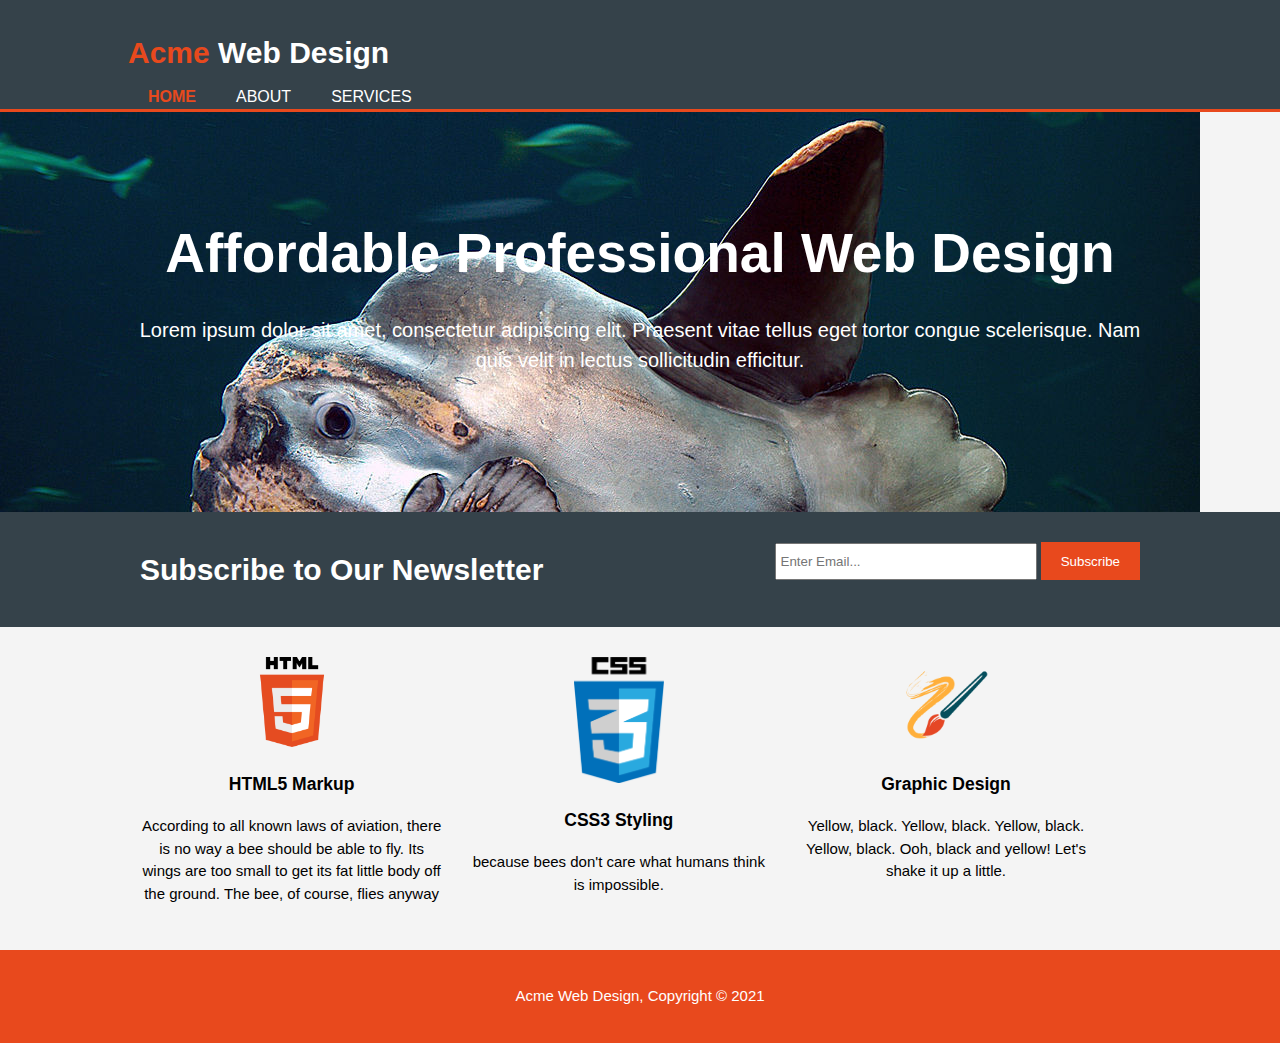
<file: A2-HTML-Responsive-Website/index.html>
<!DOCTYPE html>
    <html>
    <head>
       
     <meta charset="utf-8">
     <meta name="viewport" content="width=device-width">
     <meta name="description" content="web design, affordable and professional web design">
     <meta name="keyword" content="web design, affordable web design, professional web design">
     <meta name="author" content="Vu Huynh">
     <title>Acme Web Design | Welcome</title>
     <link rel="stylesheet" href="./css/style.css">
    </head>
      <body>
        <header>
            <div class="container">
                <div id="branding">
                    <h1>
                        <span class="highlight">Acme</span> Web Design
                    </h1>
                    <nav>
                        <ul>
                            <li class="current"><a href="index.html">Home</a></li>
                            <li><a href="about.html">About</a></li>
                            <li><a href="services.html">Services</a></li>
                        </ul>
                    </nav>
                </div>
            </div>
        </header>
        
        <section id="showcase">
            <div class="container">
                <h1>Affordable Professional Web Design</h1>
                <p>Lorem ipsum dolor sit amet, consectetur adipiscing elit. Praesent vitae tellus eget tortor congue scelerisque. Nam quis velit in lectus sollicitudin efficitur.</p>
            </div>
        </section>
        <section id="newsletter">
            <div class="container">
                <h1>Subscribe to Our Newsletter</h1>
                <form>
                    <input type="email" placeholder="Enter Email...">
                    <button type="submit" class="button_1">Subscribe</button>
                </form>
            </div>
        </section>
        <section id="boxes">
            <div class="container">
                <div class="box">
                    <img src="./img/html logo.png">
                    <h3>HTML5 Markup</h3>
                    <p>According to all known laws of aviation, there is no way a bee should be able to fly. Its wings are too small to get its fat little body off the ground. The bee, of course, flies anyway</p>
                </div>
                <div class="box">
                    <img src="./img/css logo.png">
                    <h3>CSS3 Styling</h3>
                    <p>because bees don't care what humans think is impossible.</p>
                </div>
                <div class="box">
                    <img src="./img/Brush logo.png">
                    <h3>Graphic Design</h3>
                    <p>Yellow, black. Yellow, black. Yellow, black. Yellow, black. Ooh, black and yellow! Let's shake it up a little.</p>
                </div>
            </div>
        </section>

        <footer>
            <p>Acme Web Design, Copyright &copy; 2021</p>
        </footer>
      </body>

    </html>
</file>
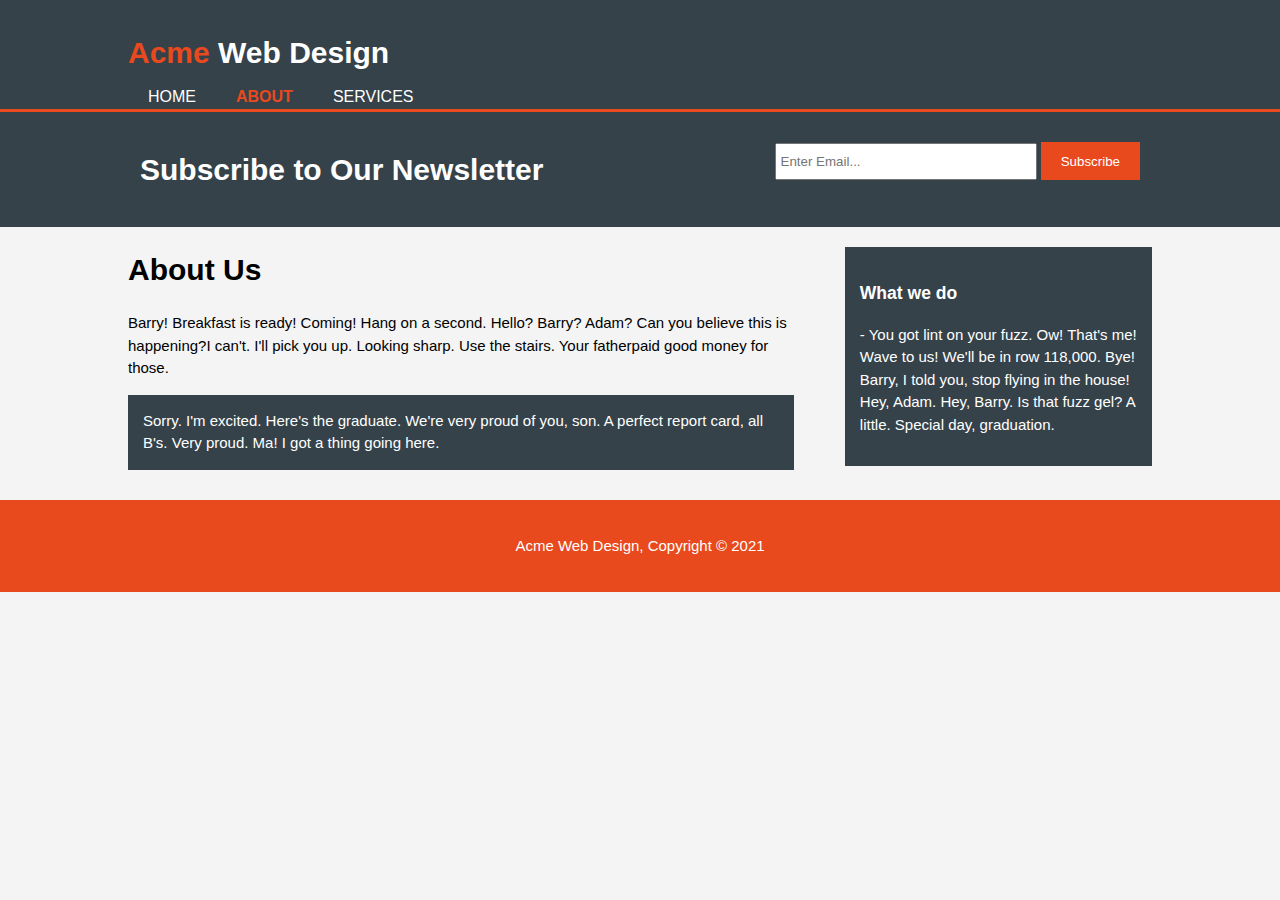
<file: A2-HTML-Responsive-Website/about.html>
<!DOCTYPE html>
<html>
<head>
   
 <meta charset="utf-8">
 <meta name="viewport" content="width=device-width">
 <meta name="description" content="web design, affordable and professional web design">
 <meta name="keyword" content="web design, affordable web design, professional web design">
 <meta name="author" content="Vu Huynh">
 <title>Acme Web Design | About</title>
 <link rel="stylesheet" href="./css/style.css">
</head>
  <body>
    <header>
        <div class="container">
            <div id="branding">
                <h1>
                    <span class="highlight">Acme</span> Web Design
                </h1>
                <nav>
                    <ul>
                        <li><a href="index.html">Home</a></li>
                        <li class="current"><a href="about.html">About</a></li>
                        <li><a href="services.html">Services</a></li>
                    </ul>
                </nav>
            </div>
        </div>
    </header>

    <section id="newsletter">
        <div class="container">
            <h1>Subscribe to Our Newsletter</h1>
            <form>
                <input type="email" placeholder="Enter Email...">
                <button type="submit" class="button_1">Subscribe</button>
            </form>
        </div>
    </section>

    <section id="main">
        <div class="container">
           <article id ="main-col">
                <h1 class="page title">About Us</h1>
                <p>
                    Barry! Breakfast is ready! Coming!  Hang on a second.  Hello? Barry? Adam? Can you believe this is happening?I can't. I'll pick you up. Looking sharp. Use the stairs. Your fatherpaid good money for those.
                </p>
                <p class="dark">
                    Sorry. I'm excited. Here's the graduate. We're very proud of you, son. A perfect report card, all B's. Very proud. Ma! I got a thing going here.
                </p>
           </article>

           <aside id="sidebar">
               <div class="dark">
                <h3>What we do</h3>
                <p>
                 - You got lint on your fuzz. Ow! That's me! Wave to us! We'll be in row 118,000. Bye! Barry, I told you, stop flying in the house! Hey, Adam. Hey, Barry. Is that fuzz gel? A little. Special day, graduation.
                </p>
               </div>
           </aside>
        </div>
    </section>

    <footer>
        <p>Acme Web Design, Copyright &copy; 2021</p>
    </footer>
  </body>

</html>
</file>
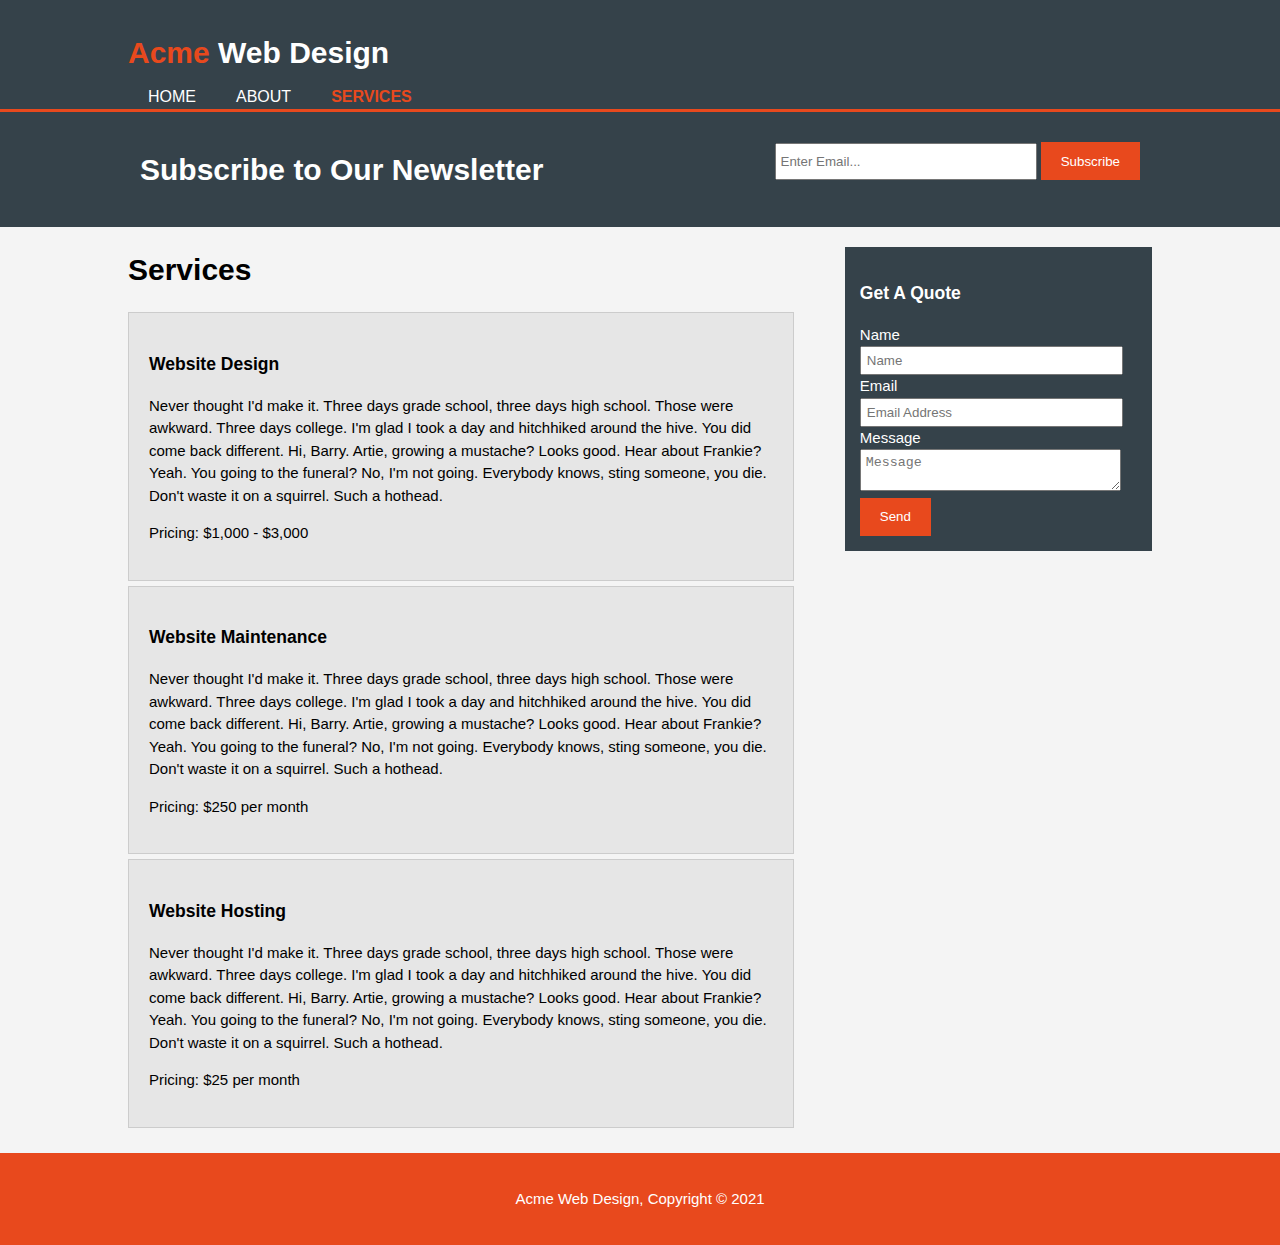
<file: A2-HTML-Responsive-Website/services.html>
<!DOCTYPE html>
<html>
<head>
   
 <meta charset="utf-8">
 <meta name="viewport" content="width=device-width">
 <meta name="description" content="web design, affordable and professional web design">
 <meta name="keyword" content="web design, affordable web design, professional web design">
 <meta name="author" content="Vu Huynh">
 <title>Acme Web Design | Services</title>
 <link rel="stylesheet" href="./css/style.css">
</head>
  <body>
    <header>
        <div class="container">
            <div id="branding">
                <h1>
                    <span class="highlight">Acme</span> Web Design
                </h1>
                <nav>
                    <ul>
                        <li><a href="index.html">Home</a></li>
                        <li><a href="about.html">About</a></li>
                        <li class="current"><a href="services.html">Services</a></li>
                    </ul>
                </nav>
            </div>
        </div>
    </header>

    <section id="newsletter">
        <div class="container">
            <h1>Subscribe to Our Newsletter</h1>
            <form>
                <input type="email" placeholder="Enter Email...">
                <button type="submit" class="button_1">Subscribe</button>
            </form>
        </div>
    </section>

    <section id="main">
        <div class="container">
           <article id ="main-col">
                <h1 class="page title">Services</h1>
                 <ul id="services">
                     <li>
                         <h3>Website Design</h3>
                         <p>Never thought I'd make it. Three days grade school, three days high school. Those were awkward. Three days college. I'm glad I took a day and hitchhiked around the hive. You did come back different. Hi, Barry. Artie, growing a mustache? Looks good. Hear about Frankie? Yeah. You going to the funeral? No, I'm not going. Everybody knows, sting someone, you die. Don't waste it on a squirrel. Such a hothead.</p>
                         <p>Pricing: $1,000 - $3,000</p>
                     </li>
                     <li>
                        <h3>Website Maintenance</h3>
                        <p>Never thought I'd make it. Three days grade school, three days high school. Those were awkward. Three days college. I'm glad I took a day and hitchhiked around the hive. You did come back different. Hi, Barry. Artie, growing a mustache? Looks good. Hear about Frankie? Yeah. You going to the funeral? No, I'm not going. Everybody knows, sting someone, you die. Don't waste it on a squirrel. Such a hothead.</p>
                        <p>Pricing: $250 per month</p>
                    </li>
                    <li>
                        <h3>Website Hosting</h3>
                        <p>Never thought I'd make it. Three days grade school, three days high school. Those were awkward. Three days college. I'm glad I took a day and hitchhiked around the hive. You did come back different. Hi, Barry. Artie, growing a mustache? Looks good. Hear about Frankie? Yeah. You going to the funeral? No, I'm not going. Everybody knows, sting someone, you die. Don't waste it on a squirrel. Such a hothead.</p>
                        <p>Pricing: $25 per month</p>
                    </li>
                 </ul>
           </article>

           <aside id="sidebar">
               <div class="dark">
                <h3>Get A Quote</h3>
                <form class="quote">
                    <div>
                        <label>Name</label><br>
                        <input type="text" placeholder="Name">
                    </div>
                    <div>
                        <label>Email</label><br>
                        <input type="email" placeholder="Email Address">
                    </div>
                    <div>
                        <label>Message</label><br>
                        <textarea placeholder="Message"></textarea>
                    </div>
                    <button class="button_1" type="submit">Send</button>
              </form>

               </div>
           </aside>
        </div>
    </section>

    <footer>
        <p>Acme Web Design, Copyright &copy; 2021</p>
    </footer>
  </body>

</html>
</file>
<file: A2-HTML-Responsive-Website/css/style.css>
body{
    font: 15px/1.5 Arial, Helvetica, sans-serif;
    padding:0;
    margin:0;
    background-color: #f4f4f4;
}
/* Global */
.container{
    width:80%;
    margin:auto;
    overflow:hidden;
}

ul{
    margin:0;
    padding:0;
}

.button_1{
    height:38px;
    background:#e8491d;
    border:0;
    padding-left:20px;
    padding-right:20px;
    color:#ffffff;
}

.dark{
    padding:15px;
    background:#35424a;
    color:#ffffff;
    margin-top:10px;
    margin-bottom:10px;
}
/* Header */
header{
    background:#35424a;
    color:#ffffff;
    padding-top:30px;
    min-height:70px;
    border-bottom:#e8491d 3px solid;
}

header a{
    color:#ffffff;
    text-decoration:none;
    text-transform:uppercase;
    font-size:16px;
}


header li{
    float:left;
    display:inline;
    padding: 0 20px 0 20px;
}

header #branding{
    float:left;
}

header #branding h1{
    margin:0;
}

header nav{
    float:right;
    margin-top:10px;
}

header .highlight, header .current a{
    color:#e8491d;
    font-weight:bold;
}

header a:hover{
    color:#cccccc;
    font-weight:bold;
}

/* Showcase */
#showcase{
    min-height: 400px;
    background:url('../img/showcase.jpg') no-repeat;
    text-align:center;
    color:#ffffff;
}

#showcase h1{
    margin-top:100px;
    font-size:55px;
    margin-bottom:10px;
}

#showcase p{
    font-size:20px;
}

/*newsletter*/
#newsletter{
    padding:15px;
    color:#ffffff;
    background:#35424a;
}

#newsletter h1{
    float:left;
}

#newsletter form{
    float:right;
    margin-top:15px;
}

#newsletter input[type="email"]{
    padding:4px;
    height:25px;
    width:250px;
}

/* boxes */
#boxes{
    margin-top:20px;
}

#boxes .box{
    float:left;
    text-align:center;
    width:30%;
    padding:10px;
}

#boxes .box img{
    width:90px;
}

/*Sidebar*/
aside#sidebar{
    float:right;
    width:30%;
    margin-top:10px;
}

aside#sidebar .quote input, aside#sidebar .quote textarea{
    width:90%;
    padding:5px;
}

/*Main Col*/
article#main-col{
    float:left;
    width:65%;
}

/*Services*/
ul#services li{
    list-style: none;
    padding:20px;
    border:#cccccc solid 1px;
    margin-bottom:5px;
    background:#e6e6e6;
}

footer{
    padding:20px;
    margin-top:20px;
    color:#ffffff;
    background-color:#e8491d;
    text-align:center;
}

/*media Queries*/
@media(max-width: 768px){
    header #branding,
    header nav,
    header nav li,
    #newsletter h1,
    #newsletter form,
    #boxes .box,
    article#main-col,
    article#sidebar{
        float:none;
        text-align:center;
        width:100%;
    }

    header{
        padding-bottom:20px;
    }

    #showcase h1{
            margin-top:40px;
    }

    #newsletter button, .quote button{
        display:block;
        width:100%;
    }

    #newsletter form input[type="email"], .quote input, .quote textarea{
        width:100px;
        margin-bottom:5px;
    }
}
</file>
